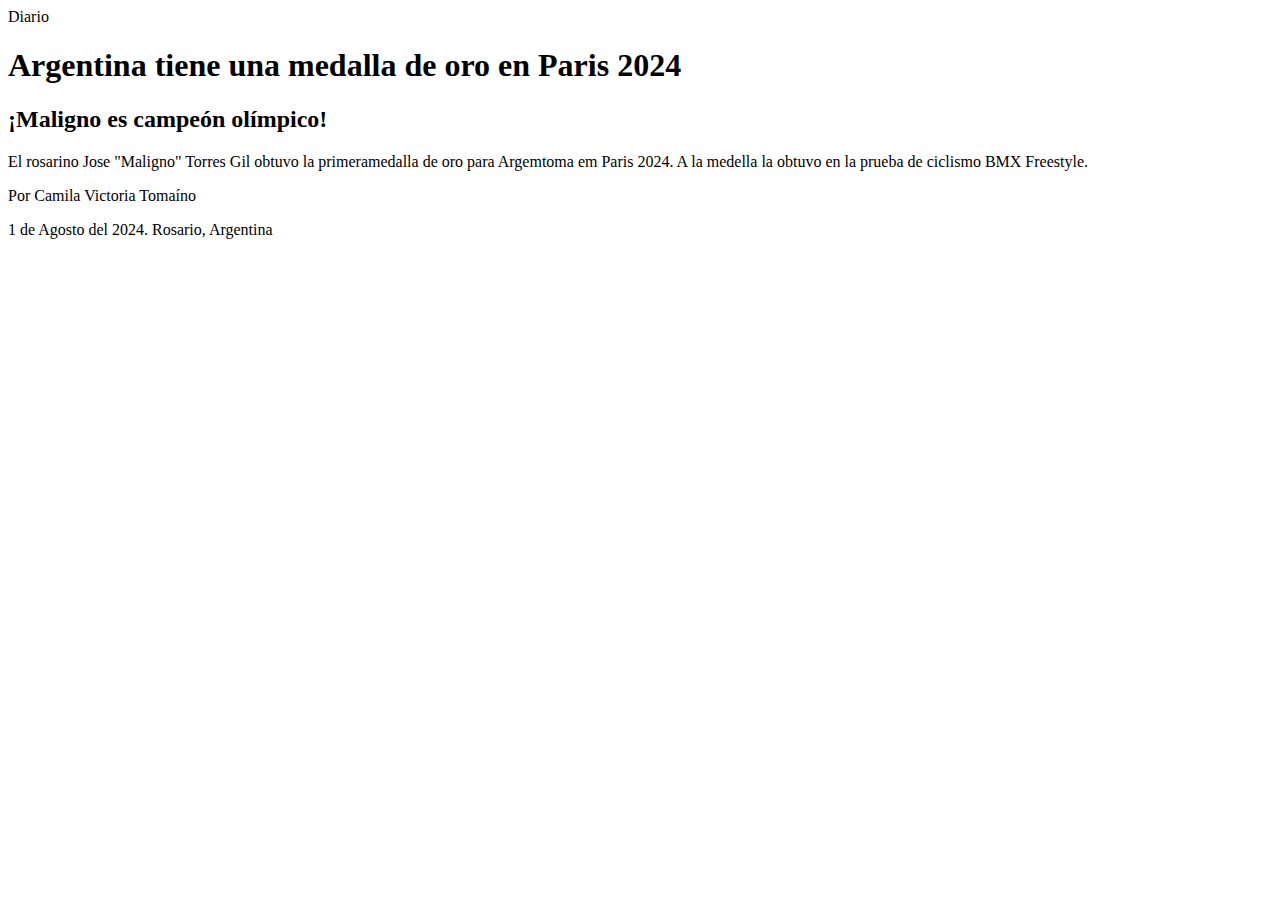
<file: Ejercicio/index.html>
<!DOCTYPE html>
<html>
    <head>
        <meta charset="UTF-8">
        <meta name="viewport" content="width=device-width, initial-scale=1.0">
        <title>Diario</title>
    </head>
    <body>
        <header>Diario</header>
        <main>
            <h1>Argentina tiene una medalla de oro en Paris 2024</h1>
            <article>
                <h2>¡Maligno es campeón olímpico!</h2>
                <p>El rosarino Jose "Maligno" Torres Gil obtuvo la primeramedalla de oro para Argemtoma em Paris 2024. A la medella la obtuvo en la prueba de ciclismo BMX Freestyle.</p>

                <p>Por Camila Victoria Tomaíno</p>
            </article>
        </main>
        <footer>1 de Agosto del 2024. Rosario, Argentina</footer>
    </body>
</html>
</file>
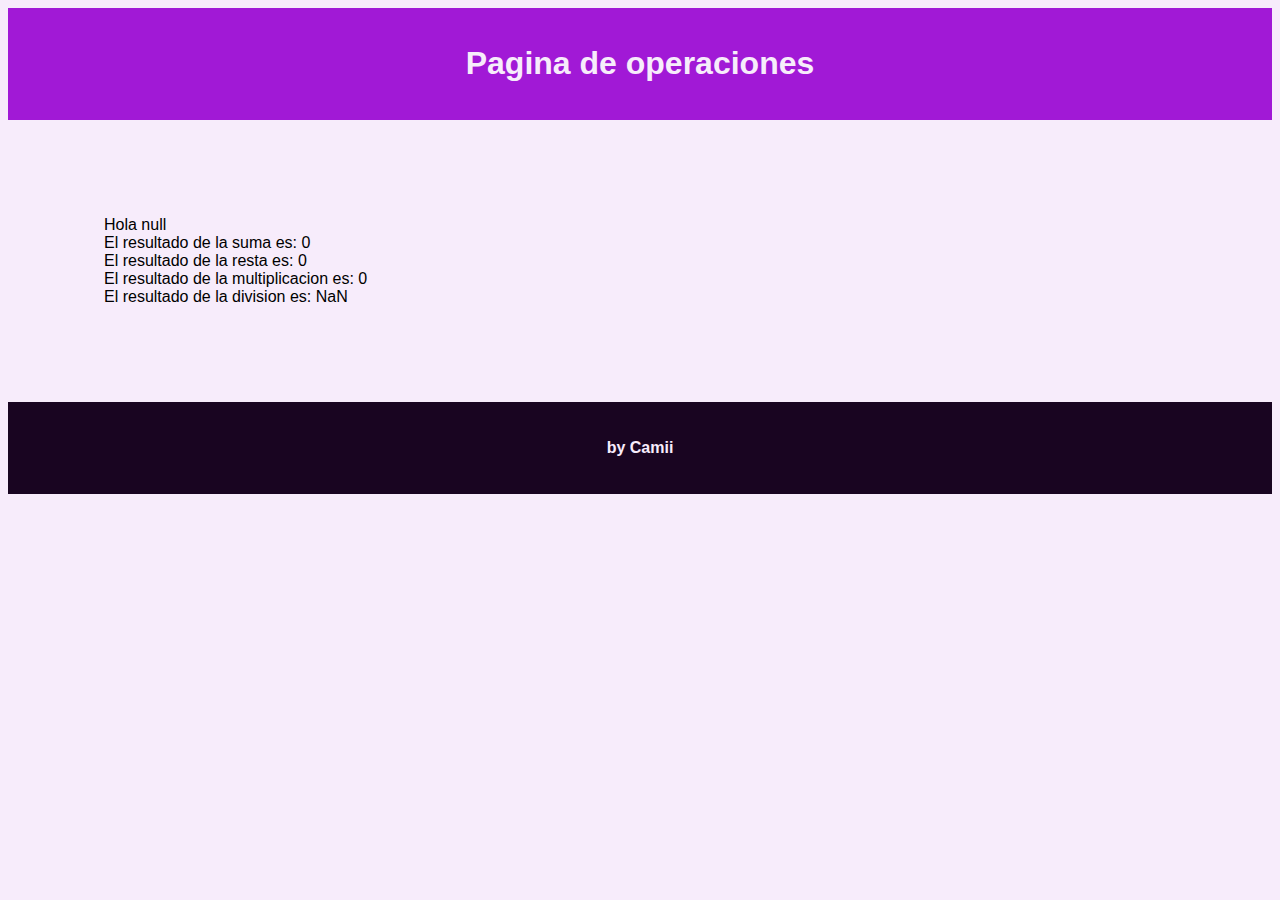
<file: JS/Ejercicio extra/index.html>
<!DOCTYPE html>
<html lang="en">
<head>
    <meta charset="UTF-8">
    <meta name="viewport" content="width=device-width, initial-scale=1.0">
    <title>Document</title>
    <link rel="stylesheet" href="style.css">
</head>
<body>
    <header class="encabezado">
        <h1 class="titulo">Pagina de operaciones</h1>
    </header>
    <main class="cuerpo">
        <script class="contenido" src="index.js"></script>
    </main>
    <footer class="pie_de_pagina">
        <h4 class="texto_footer">by Camii</h4>
    </footer>
</body>
</html>
</file>
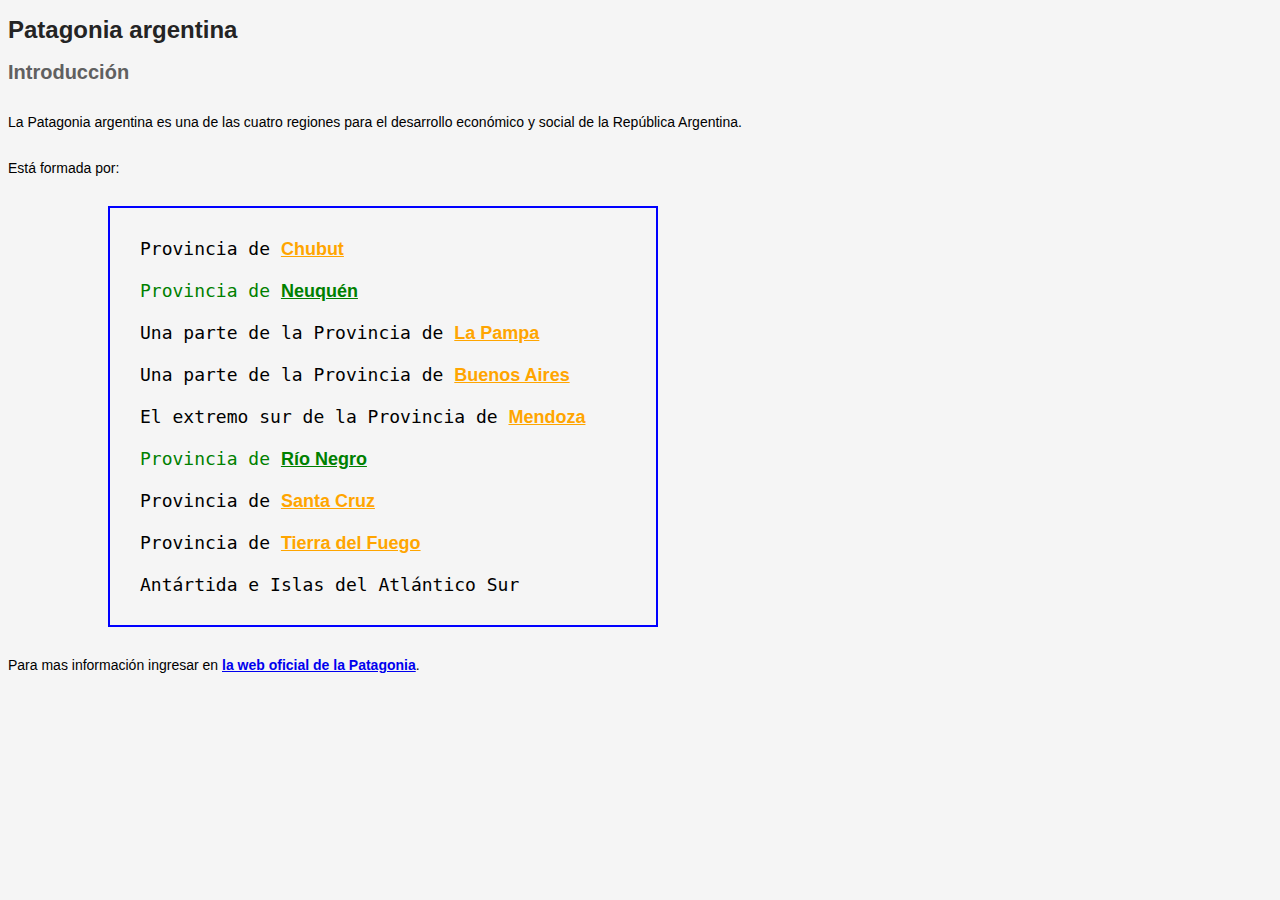
<file: UNIDAD 3/Practica 1/index.html>
<!DOCTYPE html>
<html lang="en">

<head>
    <meta charset="UTF-8">
    <meta name="viewport" content="width=device-width, initial-scale=1.0">
    <title>Document</title>
    <link rel="stylesheet" href="style.css">
</head>

<body>
    <h1>Patagonia argentina</h1>
    <section>
        <h2>Introducción</h2>
        <p>La Patagonia argentina es una de las cuatro regiones para el
            desarrollo económico y social de la República Argentina.</p>
        <p>Está formada por:</p>
        <ul>
            <li>Provincia de <a href="#">Chubut</a></li>
            <li class="verde">Provincia de <a class="verde" href="#">Neuquén</a></li>
            <li>Una parte de la Provincia de <a href="#">La Pampa</a></li>
            <li>Una parte de la Provincia de <a href="#">Buenos Aires</a>
            </li>
            <li>El extremo sur de la Provincia de <a href="#">Mendoza</a></li>
            <li class="verde">Provincia de <a class="verde href="#">Río Negro</a></li>
            <li>Provincia de <a href="#">Santa Cruz</a></li>
            <li>Provincia de <a href="#">Tierra del Fuego</a></li>
            <li>Antártida e Islas del Atlántico Sur</li>
        </ul>
        <p>Para mas información ingresar en <a href="#">la web oficial de la
                Patagonia</a>.</p>
    </section>
</body>

</html>
</file>
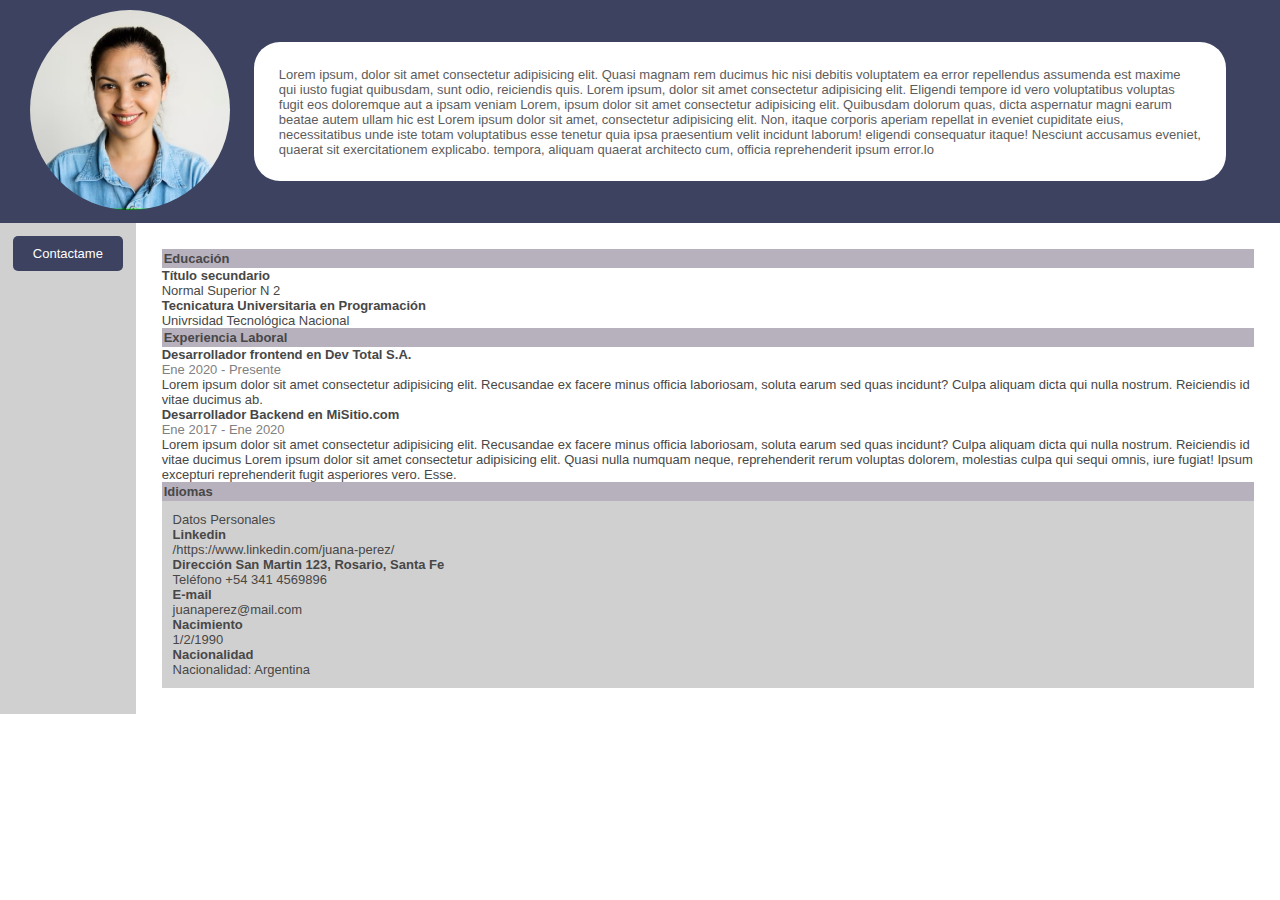
<file: UNIDAD 3/Pre-pracial/index.html>
<!DOCTYPE html>
<html lang="en">

<head>
    <meta charset="UTF-8">
    <meta name="viewport" content="width=device-width, initial-scale=1.0">
    <title>Document</title>
    <link rel="stylesheet" href="css/index.css">
</head>

<body>
    <div class="cabecera">
        <div>
            <img src="img/juana.jpg" alt="" class="profile-picture">
        </div>
        <div class="presentacion">Lorem ipsum, dolor sit amet consectetur adipisicing elit. Quasi magnam rem ducimus hic
            nisi debitis voluptatem ea error repellendus assumenda est maxime qui iusto fugiat quibusdam, sunt odio,
            reiciendis quis. Lorem ipsum, dolor sit amet consectetur adipisicing elit. Eligendi tempore id vero
            voluptatibus voluptas fugit eos doloremque aut a ipsam veniam Lorem, ipsum dolor sit amet consectetur
            adipisicing elit. Quibusdam dolorum quas, dicta aspernatur magni earum beatae autem ullam hic est Lorem
            ipsum dolor sit amet, consectetur adipisicing elit. Non, itaque corporis aperiam repellat in eveniet
            cupiditate eius, necessitatibus unde iste totam voluptatibus esse tenetur quia ipsa praesentium velit
            incidunt laborum! eligendi consequatur itaque! Nesciunt accusamus eveniet, quaerat sit exercitationem
            explicabo. tempora, aliquam quaerat architecto cum, officia reprehenderit ipsum error.lo</div>
    </div>
    <div class="nav-bar">
        <div class="datos-personales">
            <button class="my-button" onclick="window.location.href='contact.html'">Contactame</button>
        </div>
        <div class="contenido">
            <div class="seccion">
                <h3>Educación</h3>
                <p class="title">Título secundario</p>
                <p>Normal Superior N 2</p>
                <p class="title">Tecnicatura Universitaria en Programación</p>
                <p>Univrsidad Tecnológica Nacional</p>
            </div>
            <div class="seccion">
                <h3>Experiencia Laboral</h3>
                <p class="title">Desarrollador frontend en Dev Total S.A.</p>
                <p class="date">Ene 2020 - Presente</p>
                <p>Lorem ipsum dolor sit amet consectetur adipisicing elit. Recusandae ex facere minus officia
                    laboriosam, soluta earum sed quas incidunt? Culpa aliquam dicta qui nulla nostrum. Reiciendis id
                    vitae ducimus ab.</p>
                <p class="title">Desarrollador Backend en MiSitio.com</p>
                <p class="date">Ene 2017 - Ene 2020</p>
                <p>Lorem ipsum dolor sit amet consectetur adipisicing elit. Recusandae ex facere minus officia
                    laboriosam, soluta earum sed quas incidunt? Culpa aliquam dicta qui nulla nostrum. Reiciendis id
                    vitae ducimus Lorem ipsum dolor sit amet consectetur adipisicing elit. Quasi nulla numquam neque,
                    reprehenderit rerum voluptas dolorem, molestias culpa qui sequi omnis, iure fugiat! Ipsum excepturi
                    reprehenderit fugit asperiores vero. Esse.</p>
            </div>
            <div class="idiomas">
                <h3 class="idiomas_titulo"> Idiomas</h3>
            </div>
            <div class="datos-personales">
                <div class="datos">Datos Personales</div>
                <div class="datos">
                    <p class="title">Linkedin</p>
                    /https://www.linkedin.com/juana-perez/
                </div>
                <div class="datos">
                    <p class="title">Dirección
                        San Martin 123, Rosario, Santa Fe
                </div>
                <div class="datos">
                    Teléfono +54 341 4569896
                </div>
                <div class="datos">
                    <p class="title">E-mail</p>
                    juanaperez@mail.com
                </div>
                <div class="datos">
                    <p class="title">Nacimiento</p>
                    1/2/1990
                </div>
                <div class="datos">
                    <p class="title">Nacionalidad</p>
                    Nacionalidad: Argentina
                </div>
            </div>
        </div>
    </div>
</body>
</html>
</file>
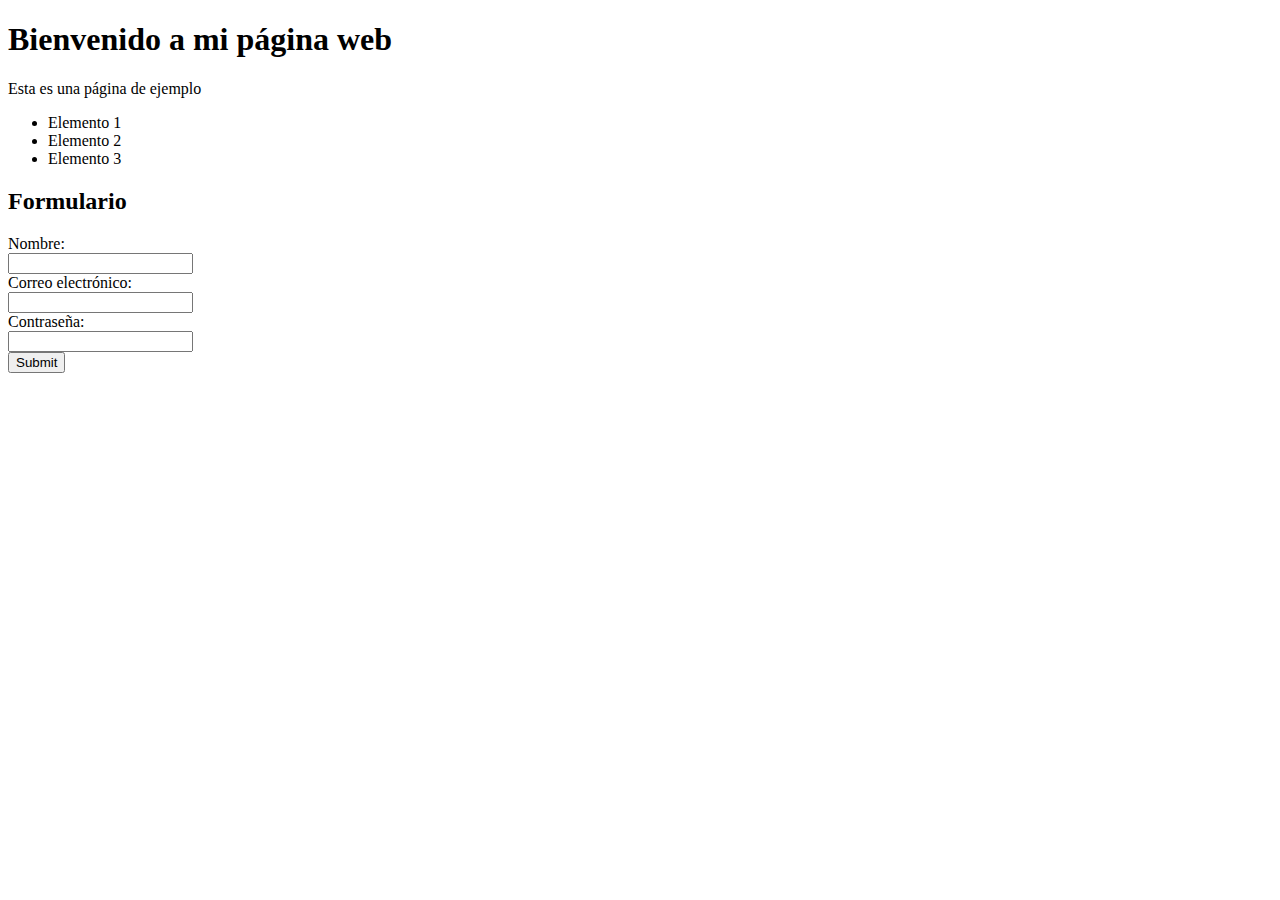
<file: Practica 1/practica1.html>
<!DOCTYPE html>
<html>
    <head>
        <title>Página</title>
    </head>
<body>
    <h1>Bienvenido a mi página web</h1>
    <p>Esta es una página de ejemplo</p>
    <ul>
        <li>Elemento 1</li>
        <li>Elemento 2</li>
        <li>Elemento 3</li>
    </ul>

    <h2>Formulario</h2>
    <form action="Link">
        <label for="firtname">Nombre: </label><br>
        <input type="text" id="firstname"><br>
        <label for="emailaddrress">Correo electrónico: </label><br>
        <input type="email" id="emailaddrress"><br>
        <label for="pastword">Contraseña: </label><br>
        <input type="password"><br>
        <input type="submit" name="EMVIAR" id="send">
</body>
</html>
</file>
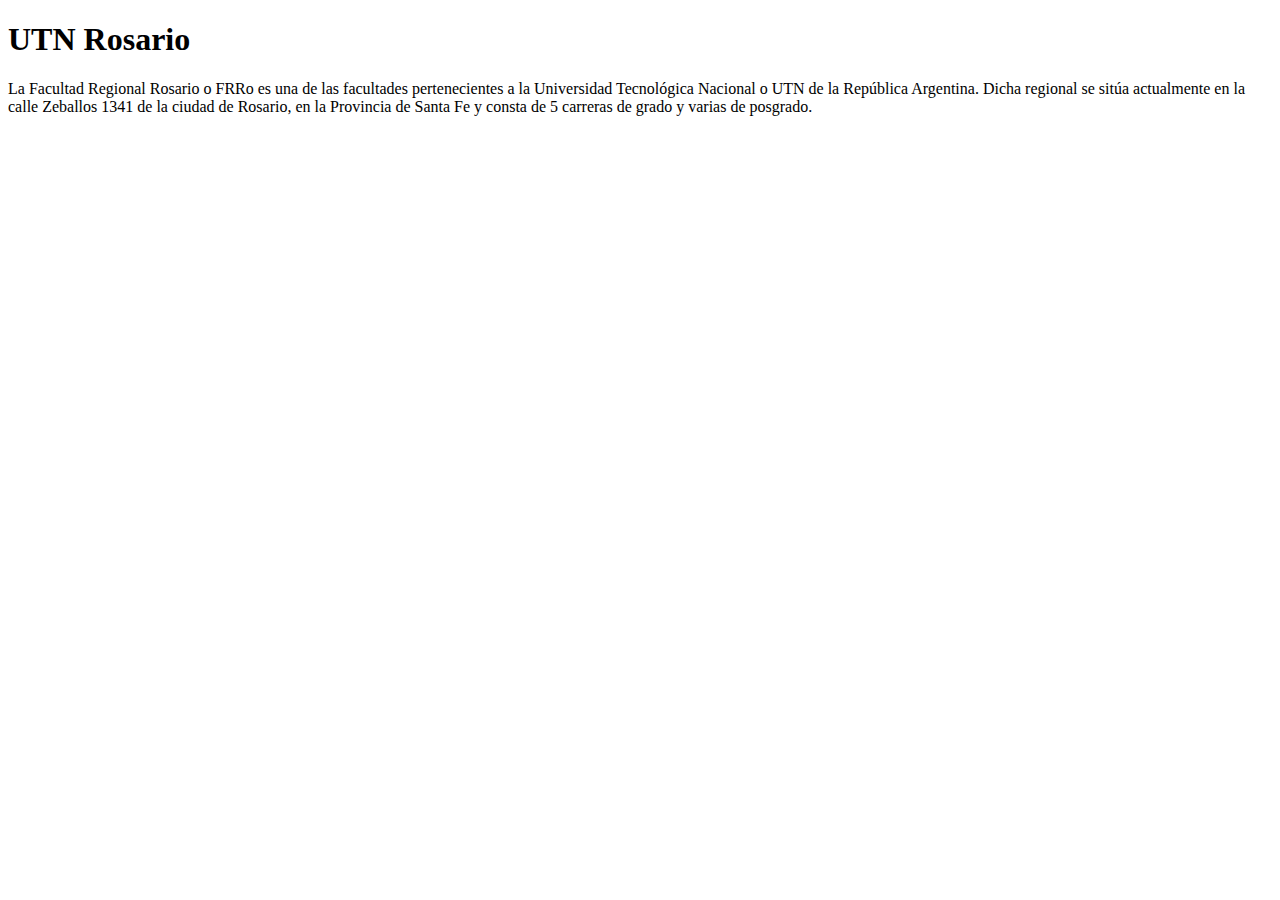
<file: Practica 1/practica2._1.html>
<!DOCTYPE html>
<html>
    <head>
        <title>Pagina Utn</title>
    </head>
    <body>
        <h1>UTN Rosario</h1>
        <p>La Facultad Regional Rosario o FRRo es una de las facultades pertenecientes a la Universidad Tecnológica Nacional o UTN de la República Argentina. Dicha regional se sitúa actualmente en la calle Zeballos 1341 de la ciudad de Rosario, en la Provincia de Santa Fe y consta de 5 carreras de grado y varias de posgrado.</p>
        <iframe src="https://www.google.com/maps/embed?pb=!1m18!1m12!1m3!1d3347.8676630166015!2d-60.64639392432992!3d-32.954503173590005!2m3!1f0!2f0!3f0!3m2!1i1024!2i768!4f13.1!3m3!1m2!1s0x95b7ab11d0eb49c3%3A0x11f1d3d54f950dd0!2sUniversidad%20Tecnol%C3%B3gica%20Nacional%20%7C%20Facultad%20Regional%20Rosario!5e0!3m2!1ses-419!2sar!4v1722900831694!5m2!1ses-419!2sar" width="600" height="450" style="border:0;" allowfullscreen="" loading="lazy" referrerpolicy="no-referrer-when-downgrade"></iframe>

        <iframe width="560" height="315" src="https://www.youtube.com/embed/W48dpfPZj7c?si=5pd9J9PUFZKfcylj" title="YouTube video player" frameborder="0" allow="accelerometer; autoplay; clipboard-write; encrypted-media; gyroscope; picture-in-picture; web-share" referrerpolicy="strict-origin-when-cross-origin" allowfullscreen></iframe>
    </body>
</html>
</file>
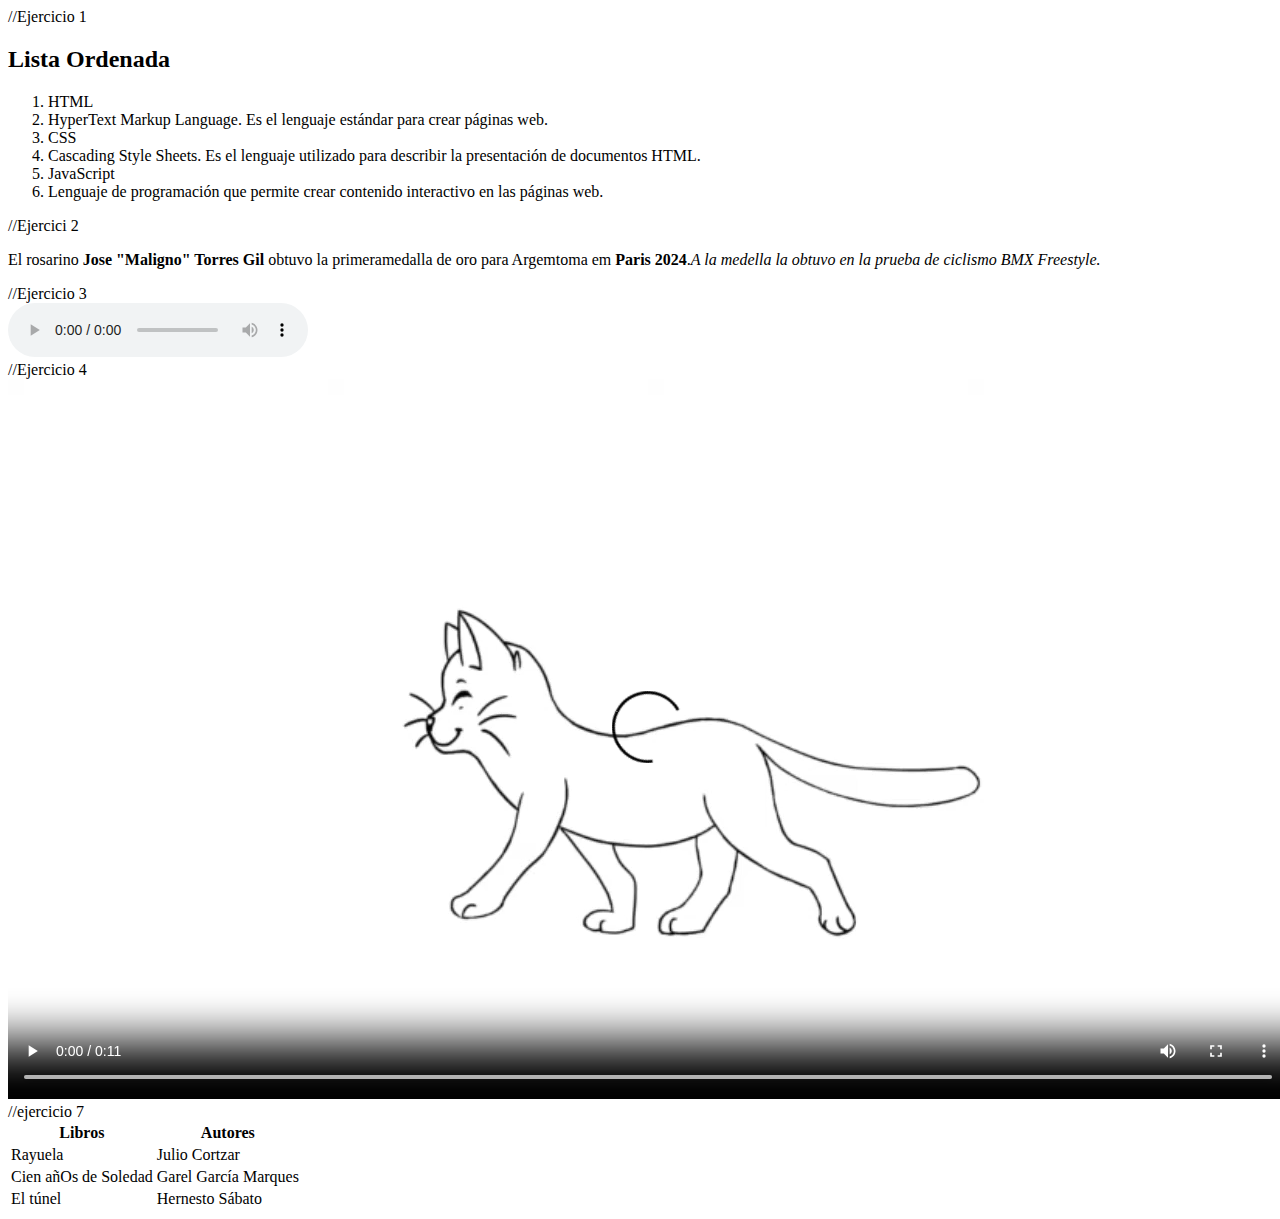
<file: Practica 1/practica2.html>
<!DOCTYPE html>
<html>

<head>
    <meta charset="UTF-8">
    <title>Practica 2</title>
</head>

<body>
    //Ejercicio 1
    <h2>Lista Ordenada</h2>
    <ol>
        <li>HTML</li>
        <li>HyperText Markup Language. Es el lenguaje estándar para crear páginas web.</li>
        <li>CSS</li>
        <li>Cascading Style Sheets. Es el lenguaje utilizado para describir la presentación de documentos HTML.</li>
        <li>JavaScript</li>
        <li>Lenguaje de programación que permite crear contenido interactivo en las páginas web.</li>
    </ol>

    //Ejercici 2

    <p>El rosarino <b>Jose "Maligno" Torres Gil</b> obtuvo la primeramedalla de oro para Argemtoma em <b>Paris 2024</b>.<i>A la medella la obtuvo en la prueba de ciclismo BMX Freestyle.</i></p>

    //Ejercicio 3
    <br>                    
    <audio src="https://cdn.pixabay.com/audio/2021/08/08/audio_88447e769f.mp3" autoplay loop controls>Sonido</audio>
    <br>
    //Ejercicio 4
    <br>
    <video src="video/videogato.mp4" controls loop>Video gato</video>

    //ejercicio 7
    <br>
    <table>
        <tr>
            <th>Libros</th>
            <th>Autores</th>
        </tr>
        <tr>
            <td>Rayuela</td>
            <td>Julio Cortzar</td>
        </tr>
        <tr>
            <td>Cien añOs de Soledad</td>
            <td>Garel García Marques</td>
        </tr>
        <tr>
            <td>El túnel</td>
            <td>Hernesto Sábato  </td>
        </tr>

    </table>
</body>

</html>
</file>
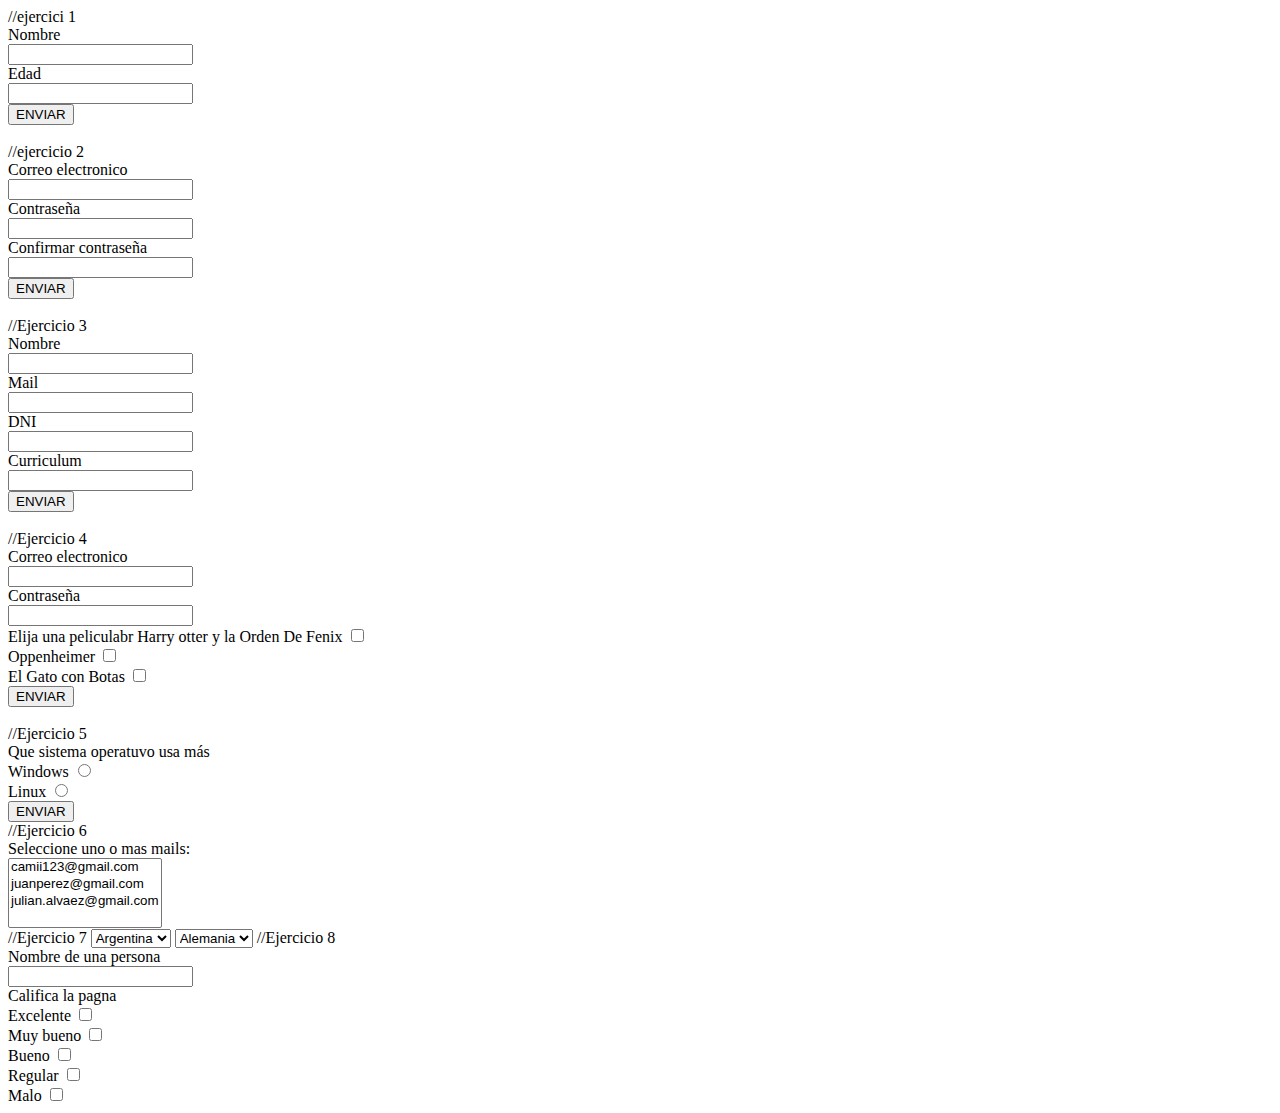
<file: Practica 1/practica3.html>
<!DOCTYPE html>
<html lang="en">
<head>
    <meta charset="UTF-8">
    <meta name="viewport" content="width=device-width, initial-scale=1.0">
    <title>Document</title>
</head>
<body>

    //ejercici 1
    <form action="Link">
        <label for="frstname">Nombre</label><br>
        <input type="text"><br>
        <label for="age">Edad</label><br>
        <input type="number"><br>
        <input type="submit" name="ENVIAR" id="send" value="ENVIAR">
    </form>

    <br>
    //ejercicio 2

    <form action="Link">
        <label for="mail">Correo electronico</label><br>
        <input type="email" name="correo"><br>
        <label for="clave">Contraseña</label><br>
        <input type="pastword" name="clave"><br>
        <label for="confirmarclave">Confirmar contraseña</label><br>
        <input type="password" name="clave2"><br>
        <input type="submit" name="Enviar" id="send" value="ENVIAR">
    </form>

    <br>

    //Ejercicio 3

    <form action="Link">
        <label for="firstname">Nombre</label><br>
        <input type="text" name="forstname"><br>
        <label for="mail">Mail</label><br>
        <input type="email" name="mail"><br>
        <label for="clave">DNI</label><br>
        <input type="number" name="dni"><br>
        <label for="confirmarclave">Curriculum</label><br>
        <input type="textarea" name="cv"><br>
        <input type="submit" name="Enviar" id="send" value="ENVIAR">
    </form>

    <br>

    //Ejercicio 4

    <form action="Link">
        <label for="mail">Correo electronico</label><br>
        <input type="email" name="correo"><br>
        <label for="clave">Contraseña</label><br>
        <input type="pastword" name="clave"><br>
        <label for="movieoptions">Elija una pelicula</label>br
        <label for="confirmarclave">Harry otter y la Orden De Fenix</label>
        <input type="checkbox"><br>
        <label for="confirmarclave">Oppenheimer</label>
        <input type="checkbox"><br>
        <label for="confirmarclave">El Gato con Botas</label>
        <input type="checkbox"><br>
        <input type="submit" name="Enviar" id="send" value="ENVIAR">
    </form>

    <br>

    //Ejercicio 5

    <form action="Link">
        <label for="firstname">Que sistema operatuvo usa más</label><br>
        <label for="option1">Windows</label>
        <input type="radio"><br>
        <label for="clave">Linux</label>
        <input type="radio"><br>
        <input type="submit" name="Enviar" id="send" value="ENVIAR">
    </form>

    //Ejercicio 6

    <form action="Link">
        Seleccione uno o mas mails: <br>
        <select name="mail" multiple>
            <option>camii123@gmail.com</option>
            <option>juanperez@gmail.com</option>
            <option>julian.alvaez@gmail.com</option>
        </select>
    </form>

    //Ejercicio 7

        <select name="america">
            <option>Argentina</option>
            <option>Brasil</option>
            <option>Mexico</option>
            <option>Cuba</option>
            <option>Colombia</option>
        </select>
        <select name="europe">
            <option>Alemania</option>
            <option>Belgica</option>
            <option>España</option>
            <option>Francia</option>
            <option>Rusia</option>
        </select>

    //Ejercicio 8

    <form action="Link">
        <label for="name">Nombre de una persona</label><br>
        <input type="text"><br>
        <label for="opinion">Califica la pagna</label><br>
        <label for="option1">Excelente</label>
        <input type="checkbox"><br>
        <label for="option2">Muy bueno</label>
        <input type="checkbox"><br>
        <label for="option3">Bueno</label>
        <input type="checkbox"><br>
        <label for="option4">Regular</label>
        <input type="checkbox"><br>
        <label for="option5">Malo</label>
        <input type="checkbox"><br>
    </form>
</body>
</html>
</file>
<file: JS/Ejercicio extra/style.css>
*{
    font-family: sans-serif;
}

html{
    background-color: #f7ecfb;
}

.encabezado{
    background-color: #a119d6;
    color: #f7ecfb;
    margin: auto;
    padding: 1em;
}

.titulo{
    text-align: center;
}

.cuerpo{
    padding: 6em;
    margin: auto;
}

.contenido{
    display: flex;
    justify-content: center;
    text-align: center;
}

.pie_de_pagina{
    background-color: #190521;
    color: #f7ecfb;
    margin: auto;
    padding: 1em;
}

.texto_footer{
    text-align: center;
}
</file>
<file: UNIDAD 3/Practica 1/style.css>
*{
    font-family: sans-serif;
}

html{
    background-color: rgb(245, 245, 245);
}

h1{
    font-size: 24px;
    color: #242424;
    font-weight: 900;
}

h2{
    font-size: 20px;
    color: #606060;
    font-weight: 800;
}

p{
    font-size: 14px;
    margin-top: 30px;
    margin-bottom: 30px;
}

ul{
    margin-left: 100px;
    padding: 20px;
    border: solid, 2px, blue;
    width: 40%;
    list-style-type: none;
}

li{
    font-family: monospace;
    font-size: 18px;
    padding: 10px;
}

li:hover{
    background-color: rgba(0, 0, 0, 0.1);
}

a{
    font-weight:  bold;
}

li a{
    color: orange;
    text-decoration: underline;
}

.verde{
    color: green;
}
</file>
<file: UNIDAD 3/Pre-pracial/css/index.css>
*{
    font-family:sans-serif;
    color: rgb(71, 71, 71);
    font-size: small;
}

*, *::before, *::after{
    box-sizing: inherit;
    margin: 0;
    padding: 0;
}

html{
    box-sizing: border-box;
}

.cabecera {
    display: flex;
    align-items: center;
    padding: 10px 30px;
    background-color: rgb(60, 66, 95);
    color: white;
}

.profile-picture {
    max-height: 200px;
    border-radius: 50%;
    align-content: center;

}


.presentacion {
    background-color: white;
    margin: 2%;
    color: rgb(92, 92, 92);
    padding: 2%;
    border-radius: 2em;
}

.nav-bar {
    display: flex;
}

.datos-personales {
    background: #d1d0d0;
    padding: 1%;

}




.title {
    font-weight: bold;
}

.contenido {
    padding: 2em;
}

.date {
    color: gray;
    font-size: small;
}

h3 {
    background-color: rgb(183, 176, 189);
    padding: 2px;
}

.my-button {
    padding: 10px 20px;
    background-color: rgb(60, 66, 95);
    color: white;
    border: none;
    border-radius: 5px;
    cursor: pointer;
}
</file>
